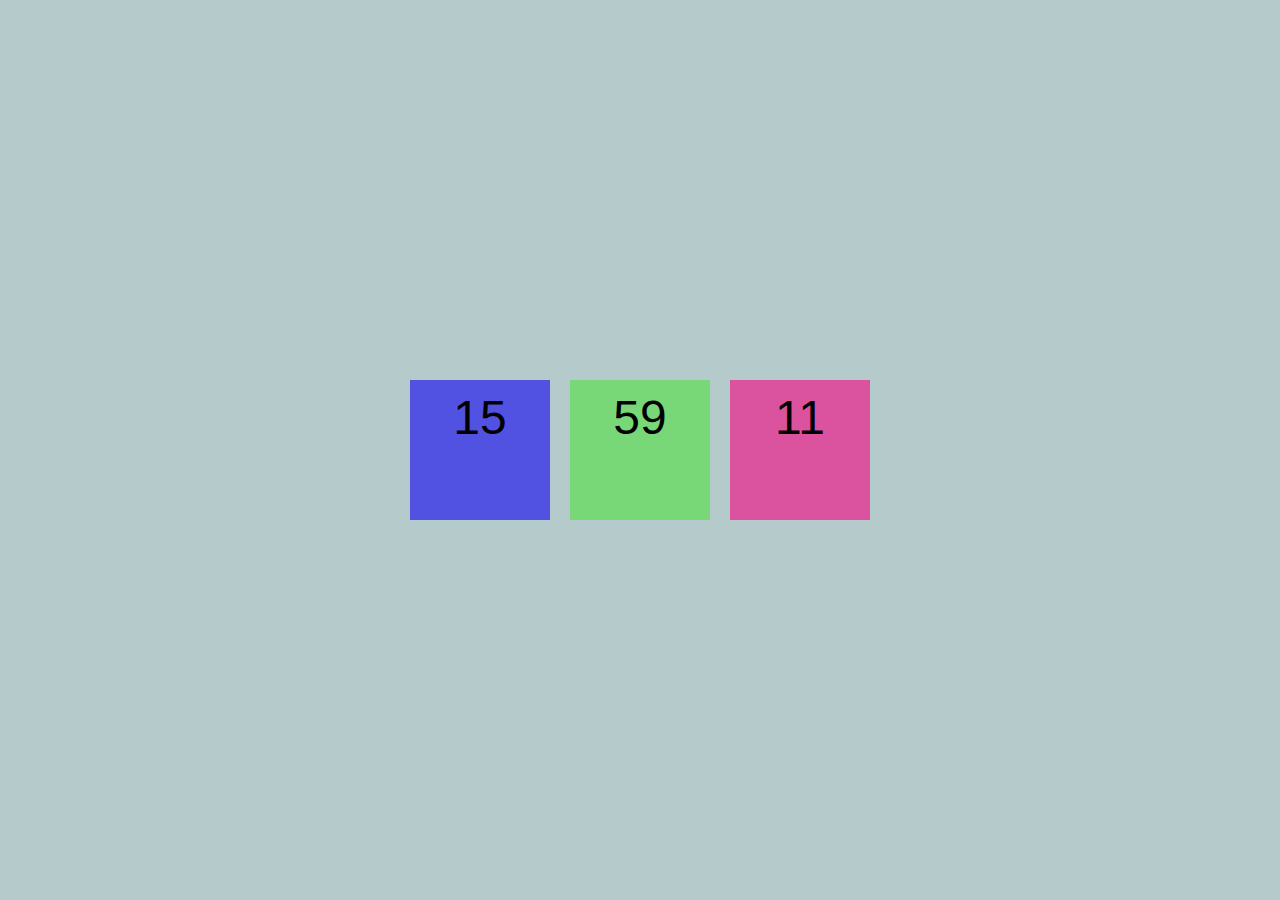
<file: task3.html>
<!DOCTYPE html>
<html lang="en">
<head>
    <meta charset="UTF-8">
    <meta name="viewport" content="width=device-width, initial-scale=1.0">
    <title>Clock</title>
</head>
<style>
    body {
        font-family: Arial, sans-serif;
        display: flex;
        justify-content: center;
        align-items: center;
        height: 100vh;
        margin: 0;
        background-color: rgb(181, 203, 203);
        
      }
      
      .clock {
        font-size: 3rem;
        display: flex;
       
        align-items: center;
      }
      
      .clock div {
        margin: 0 10px; 
        padding: 10px; 
    }

    .hur{
      height: 120px;
      width: 120px;
      text-align: center;      
    }

    .mint{
      height: 120px;
      width: 120px;
      text-align: center;      
    }

    .sec{
      height: 120px;
      width: 120px;
      text-align: center;      
    }
      
    
</style>
<body>
  
    <div class="clock">      
        
        <div style="background-color: rgb(81, 81, 226);" class="hur">
            <span id="hours">00</span> 
        </div>        
        
        <div style="background-color: rgb(120, 216, 120);" class="mint">
            <span id="minutes">00</span> 
        </div>
        <div style="background-color: rgb(219, 83, 158);" class="sec">
             <span id="seconds">00</span>
        </div>        
    </div>
    
      <script src="https://code.jquery.com/jquery-3.6.0.min.js"></script>
      <script >
        function updateClock() {
            var now = new Date();
            var hours = now.getHours().toString().padStart(2, '0');
            var minutes = now.getMinutes().toString().padStart(2, '0');
            var seconds = now.getSeconds().toString().padStart(2, '0');
            
            $('#hours').text(hours);
            $('#minutes').text(minutes);
            $('#seconds').text(seconds);
          }
          
          $(document).ready(function() {
            updateClock();
            setInterval(updateClock, 1000);
          });
          
      </script>
</body>
</html>
</file>
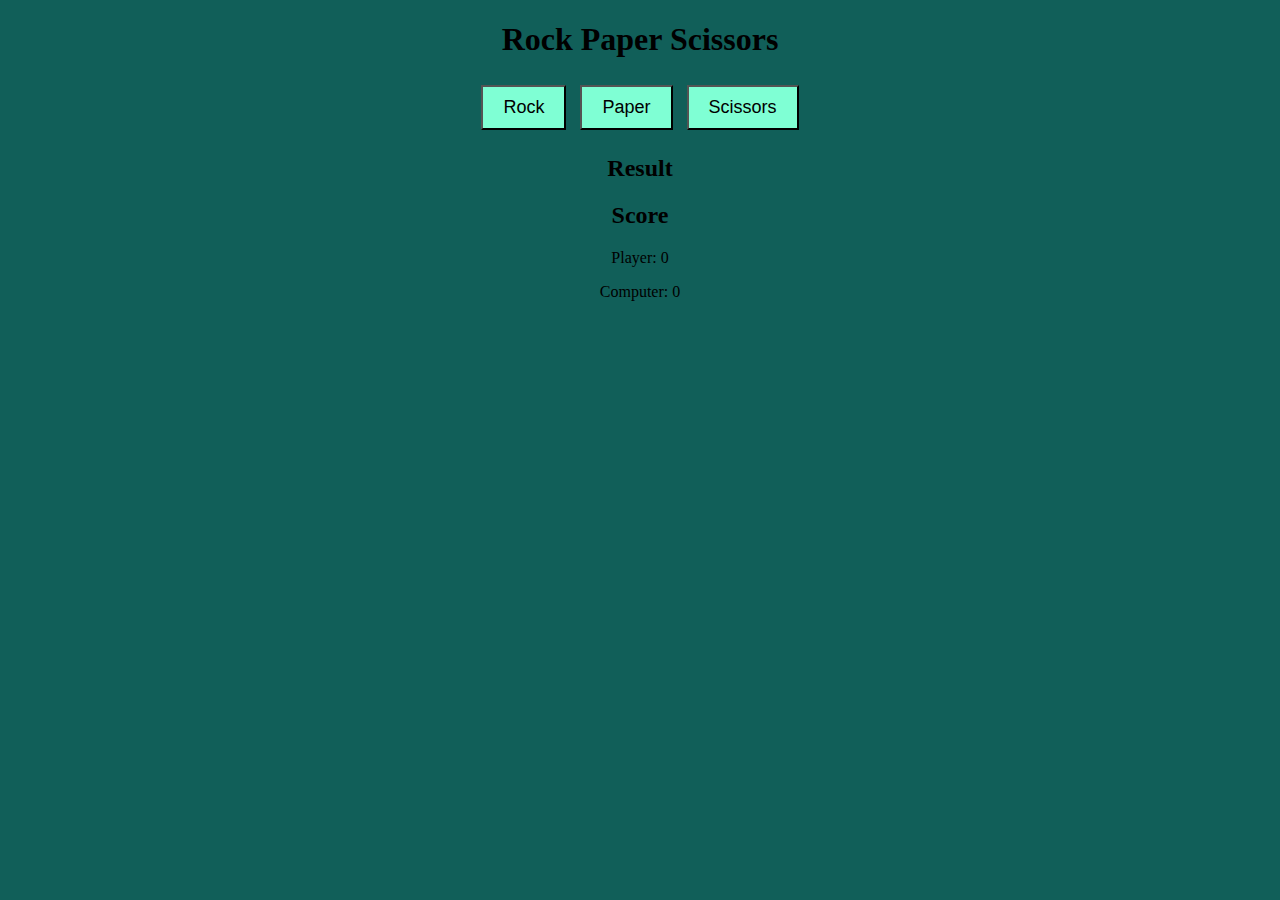
<file: task4.html>
<!DOCTYPE html>
<html lang="en">
<head>
  <meta charset="UTF-8">
  <meta name="viewport" content="width=device-width, initial-scale=1.0">
  <title>Rock Paper Scissors</title>
  <script src="https://code.jquery.com/jquery-3.6.0.min.js"></script>
</head>
<style>
    .container {
        text-align: center;
        
      }
      
      button {
        margin: 5px;
        padding: 10px 20px;
        font-size: 18px;
        background-color: aquamarine;
      }
      
      #result {
        margin-top: 20px;
      }
      
      #score {
        margin-top: 20px;
      }
      
</style>
<body style="background-color: rgb(17, 95, 89);">
  <div class="container">
    <h1>Rock Paper Scissors</h1>
    <div id="choices">
      <button class="choice" data-choice="rock">Rock</button>
      <button class="choice" data-choice="paper">Paper</button>
      <button class="choice" data-choice="scissors">Scissors</button>
    </div>
    <div id="result">
      <h2>Result</h2>
      <p id="winner"></p>
    </div>
    <div id="score">
      <h2>Score</h2>
      <p id="player-score">Player: 0</p>
      <p id="computer-score">Computer: 0</p>
    </div>
  </div>

  
  <script>
    $(document).ready(function() {
        let playerScore = 0;
        let computerScore = 0;
      
        $(".choice").click(function() {
          const playerChoice = $(this).data("choice");
          const computerChoice = getComputerChoice();
          const winner = getWinner(playerChoice, computerChoice);
          
          displayResult(playerChoice, computerChoice, winner);
          updateScore(winner);
        });
      
        function getComputerChoice() {
          const choices = ['rock', 'paper', 'scissors'];
          const randomIndex = Math.floor(Math.random() * choices.length);
          return choices[randomIndex];
        }
      
        function getWinner(playerChoice, computerChoice) {
          if (playerChoice === computerChoice) return "draw";
          if ((playerChoice === "rock" && computerChoice === "scissors") ||
              (playerChoice === "paper" && computerChoice === "rock") ||
              (playerChoice === "scissors" && computerChoice === "paper")) {
            return "player";
          } else {
            return "computer";
          }
        }
      
        function displayResult(playerChoice, computerChoice, winner) {
          $("#winner").text(`You chose ${playerChoice}. Computer chose ${computerChoice}. ${winner === "draw" ? "It's a draw!" : winner === "player" ? "You win!" : "Computer wins!"}`);
        }
      
        function updateScore(winner) {
          if (winner === "player") {
            playerScore++;
          } else if (winner === "computer") {
            computerScore++;
          }
          $("#player-score").text(`Player: ${playerScore}`);
          $("#computer-score").text(`Computer: ${computerScore}`);
        }
      });
      
  </script>
</body>
</html>
</file>
